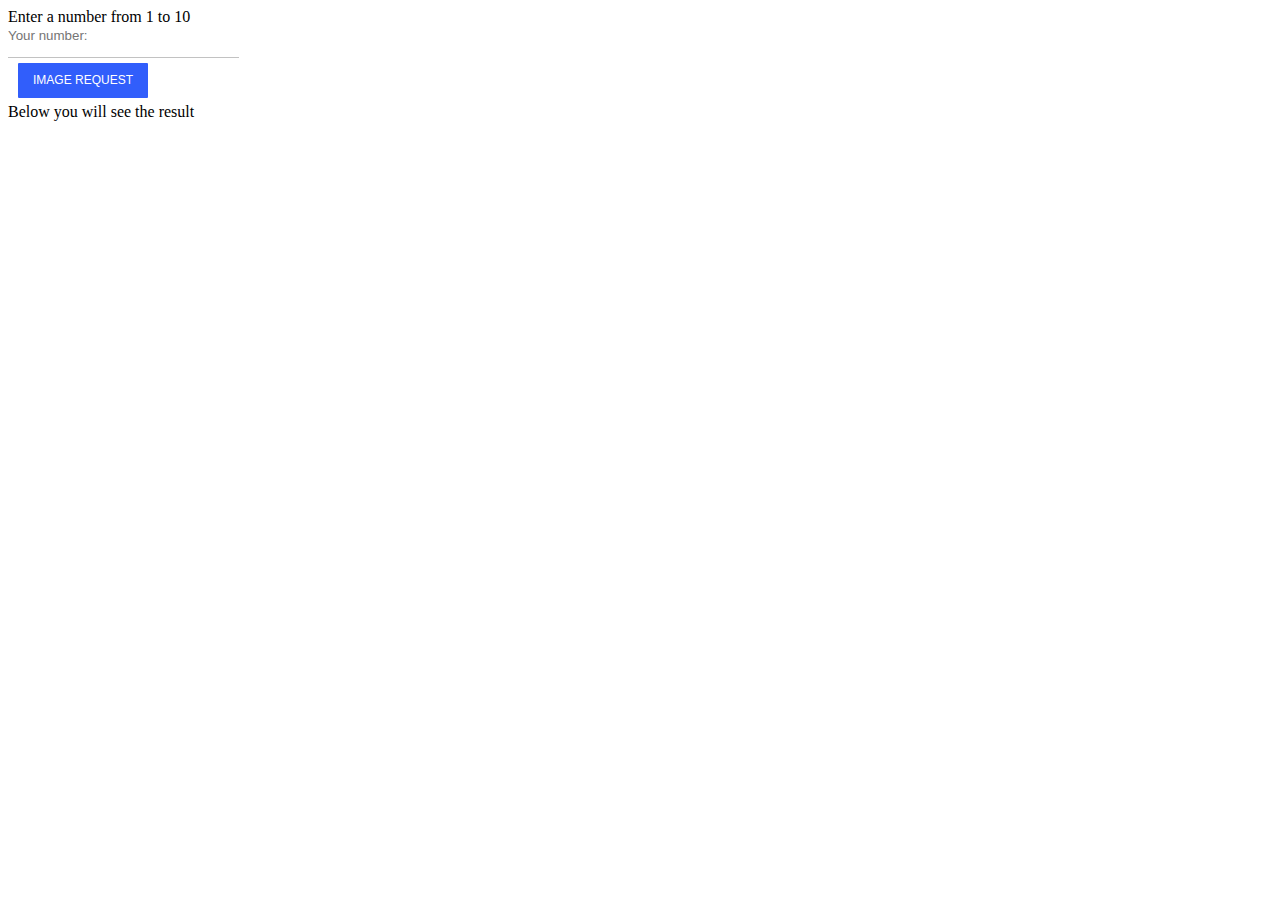
<file: Задание_3/index.html>
<!DOCTYPE html>
<html lang="en" >
<head>
  <meta charset="UTF-8">
  <title>9.3. XHR job 3</title>
  <link rel="stylesheet" href="./style.css">
  <script  src="./script.js"></script>
</head>
<body>
<div class="input-block">
  <label class="input-label"><span>Enter a number from 1 to 10</span><br>
    <input class="online-input" type="text" name="name" placeholder="Your number:">
  </label>
</div>
<button class="btn j-btn-request">Image request</button>
<div class="result j-result">Below you will see the result</div>
</body>
</html>
</file>
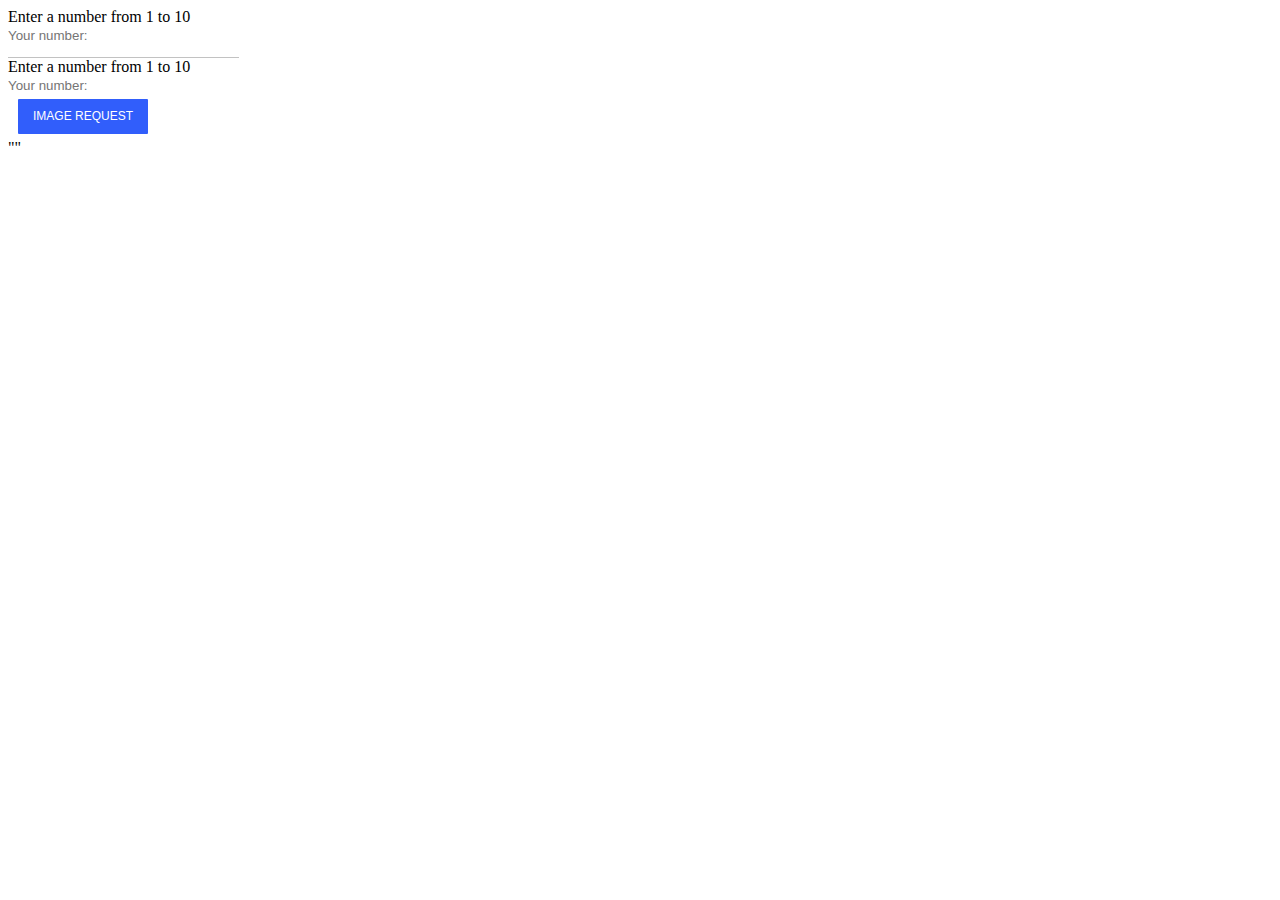
<file: Задание_4/index.html>
<!DOCTYPE html>
<html lang="en" >
<head>
  <meta charset="UTF-8">
  <title>9.3. XHR job 3</title>
  <link rel="stylesheet" href="./style.css">
  <script src="./script.js"></script>
</head>
<body>
<div class="input-block">
  <label class="input-label"><span>Enter a number from 1 to 10</span><br>
    <input id="in1" class="online-input" type="text" name="name" placeholder="Your number:">
  </label>
</div>
<div classclass="input-block">
  <label class="input-label"><span>Enter a number from 1 to 10</span><br>
    <input id="in2" class="online-input" type="text" name="name" placeholder="Your number:">
  </label>
</div>
<button class="btn j-btn-request">Image request</button>
<div class="j-result">""</div>
</body>
</html>
</file>
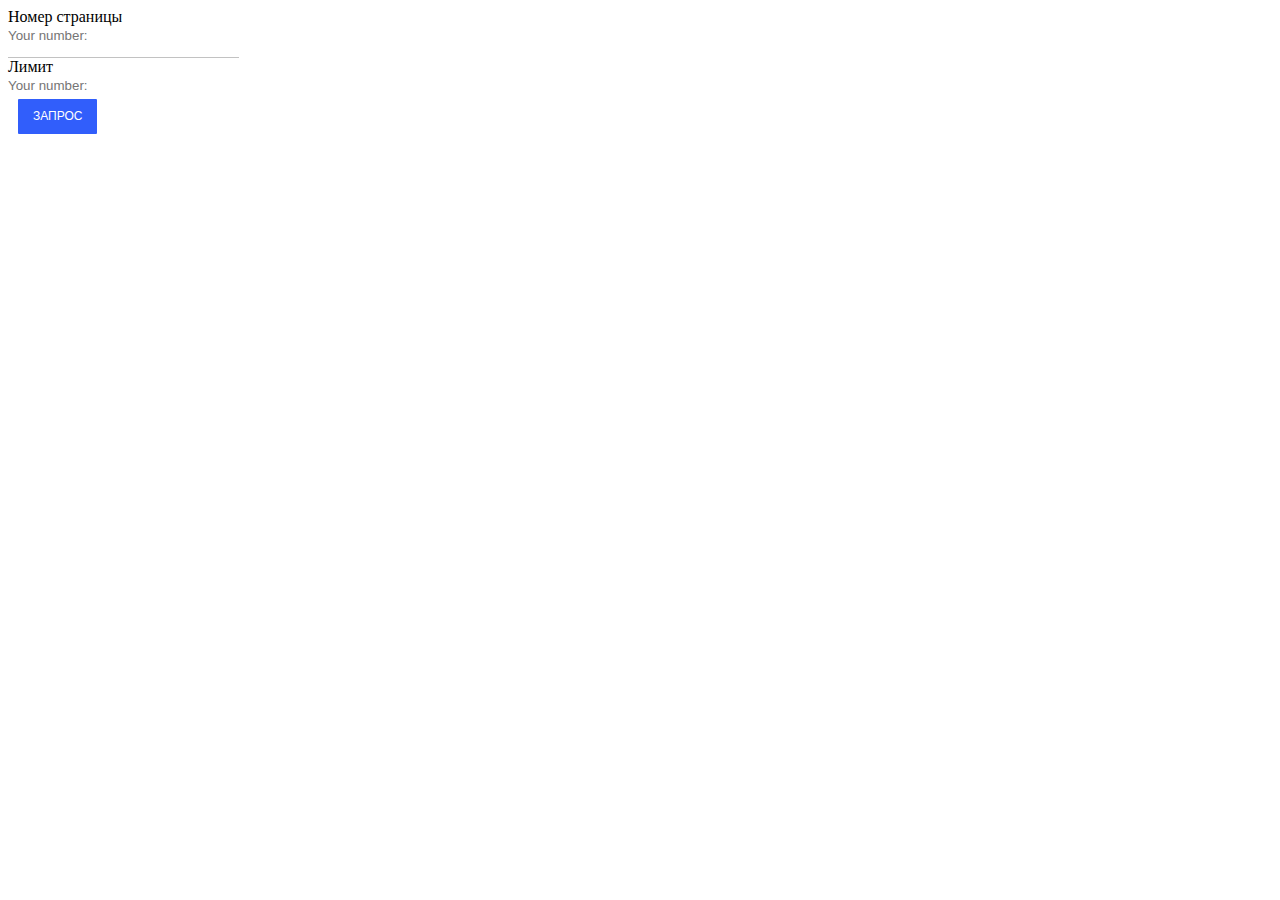
<file: Задание_5/index.html>
<!DOCTYPE html>
<html lang="en" >
<head>
  <meta charset="UTF-8">
  <title>9.3. XHR job 5</title>
  <link rel="stylesheet" href="./style.css">
  <script src="./script.js"></script>
</head>
<body>
<div class="input-block">
  <label class="input-label"><span>Номер страницы</span><br>
    <input id="in1" class="online-input" type="text" name="name" placeholder="Your number:">
  </label>
</div>
<div classclass="input-block">
  <label class="input-label"><span>Лимит</span><br>
    <input id="in2" class="online-input" type="text" name="name" placeholder="Your number:">
  </label>
</div>
<button class="btn j-btn-request">Запрос</button>
<div class="j-result"></div>
</body>
</html>
</file>
<file: Задание_3/style.css>
.result {
  display: flex;
  flex-wrap: wrap;
  width: 500px;
}

.card {
  width: 200px;
  margin: 20px;
}

.card-image {
  display: block;
  width: 200px;
  height: 150px;
}

.btn {
  padding: 0;
  background-color: transparent;
  border: none;
  outline: none;
  -webkit-tap-highlight-color: transparent;
  box-shadow: none;
  cursor: pointer;
  
  margin: 5px 10px;
  padding: 10px 15px;
  border-radius: 1px;
  font-size: 12px;
  line-height: 15px;
  text-transform: uppercase;
  color: white;
  background: #315efb;
  transition: 0.3s;
}

.btn:hover {
  box-shadow: 0px 2px 8px 2px rgba(141,150,178,.3);
  transform: scale(1.05);
}

.input-block {
  width: 231px;
  height: 49px;
  border-bottom: 1px solid;
  border-color: rgba(54, 54, 54, 0.3);
}

.input-label {
  width: 231px;
}

.online-input {
  margin: 0;
  border: 0;
  padding: 0;
}
</file>
<file: Задание_4/style.css>
.result {
  display: flex;
  flex-wrap: wrap;
  width: 500px;
}

.card {
  width: 200px;
  margin: 20px;
}

.card-image {
  display: block;
  width: 200px;
  height: 150px;
}

.btn {
  padding: 0;
  background-color: transparent;
  border: none;
  outline: none;
  -webkit-tap-highlight-color: transparent;
  box-shadow: none;
  cursor: pointer;
  
  margin: 5px 10px;
  padding: 10px 15px;
  border-radius: 1px;
  font-size: 12px;
  line-height: 15px;
  text-transform: uppercase;
  color: white;
  background: #315efb;
  transition: 0.3s;
}

.btn:hover {
  box-shadow: 0px 2px 8px 2px rgba(141,150,178,.3);
  transform: scale(1.05);
}

.input-block {
  width: 231px;
  height: 49px;
  border-bottom: 1px solid;
  border-color: rgba(54, 54, 54, 0.3);
}

.input-label {
  width: 231px;
}

.online-input {
  margin: 0;
  border: 0;
  padding: 0;
}
</file>
<file: Задание_5/style.css>
.result {
  display: flex;
  flex-wrap: wrap;
  width: 500px;
}

.card {
  width: 200px;
  margin: 20px;
}

.card-image {
  display: block;
  width: 200px;
  height: 150px;
}

.btn {
  padding: 0;
  background-color: transparent;
  border: none;
  outline: none;
  -webkit-tap-highlight-color: transparent;
  box-shadow: none;
  cursor: pointer;
  
  margin: 5px 10px;
  padding: 10px 15px;
  border-radius: 1px;
  font-size: 12px;
  line-height: 15px;
  text-transform: uppercase;
  color: white;
  background: #315efb;
  transition: 0.3s;
}

.btn:hover {
  box-shadow: 0px 2px 8px 2px rgba(141,150,178,.3);
  transform: scale(1.05);
}

.input-block {
  width: 231px;
  height: 49px;
  border-bottom: 1px solid;
  border-color: rgba(54, 54, 54, 0.3);
}

.input-label {
  width: 231px;
}

.online-input {
  margin: 0;
  border: 0;
  padding: 0;
}
</file>
